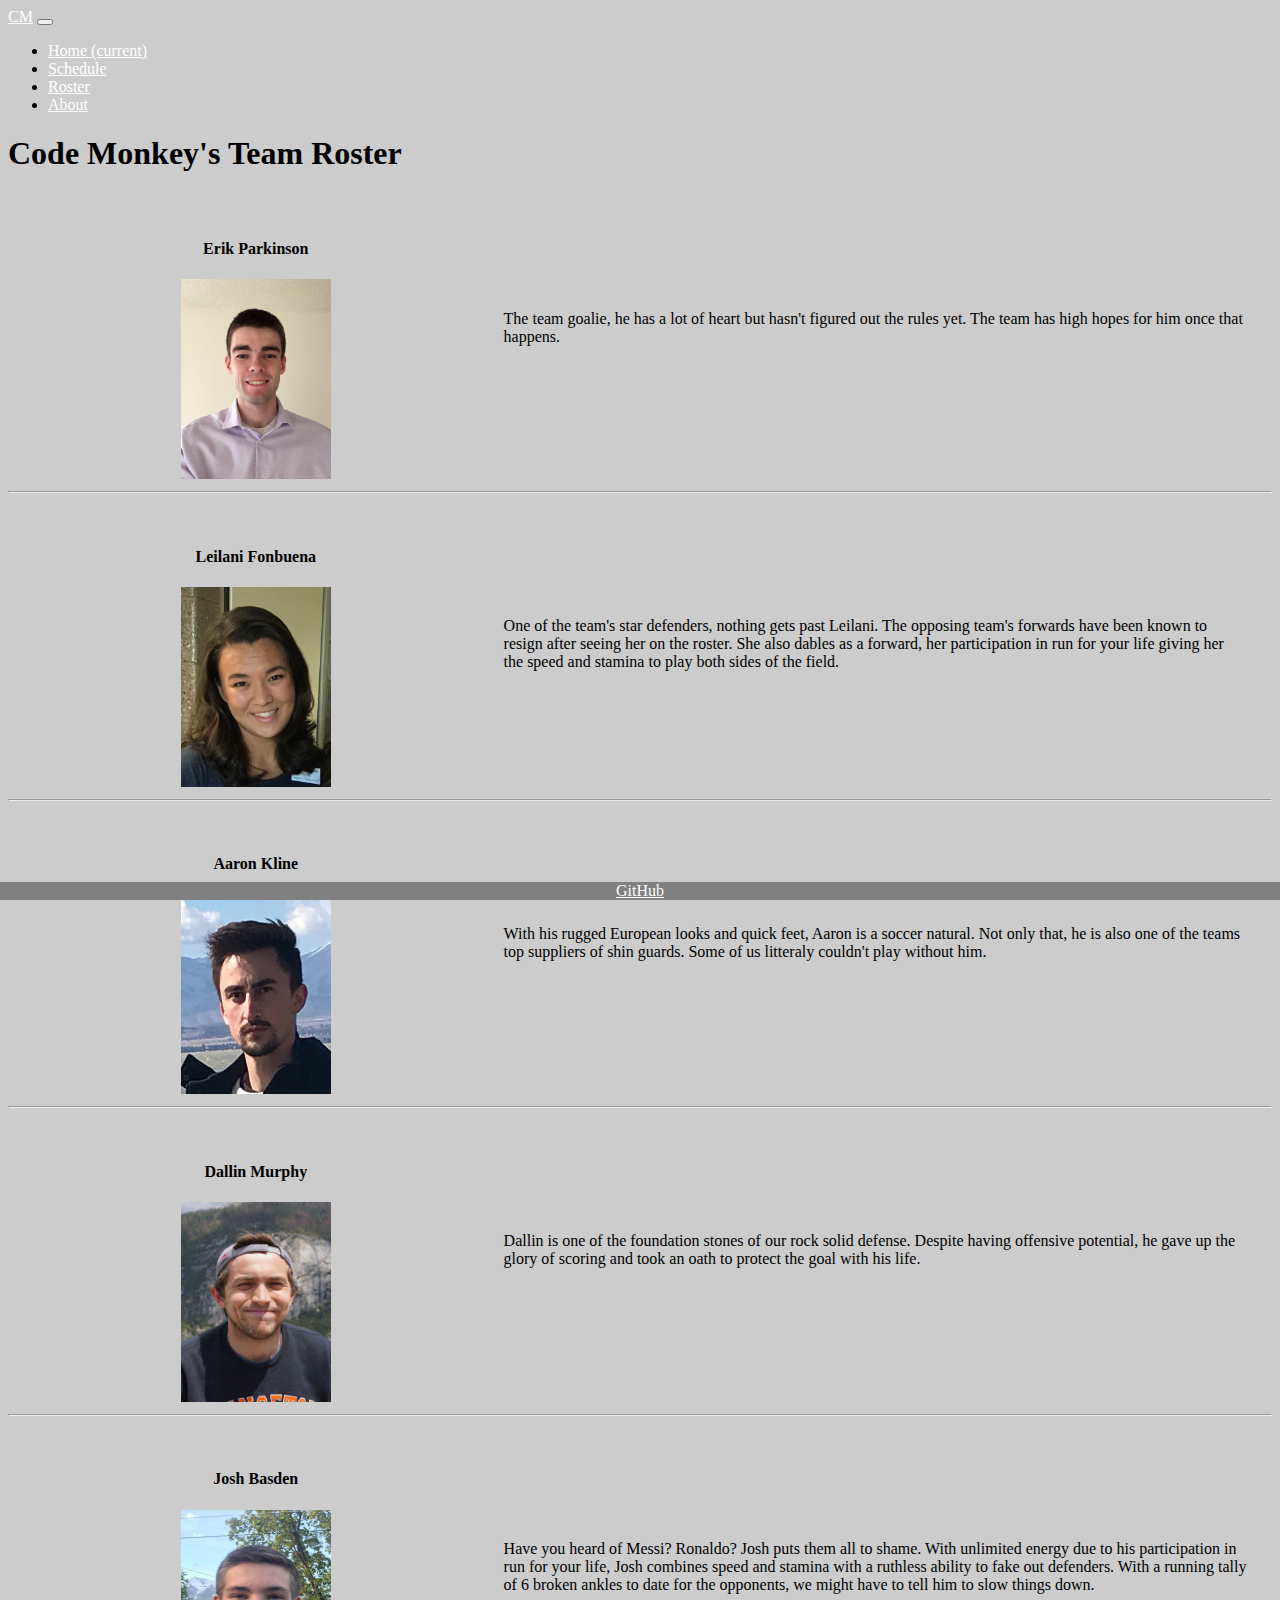
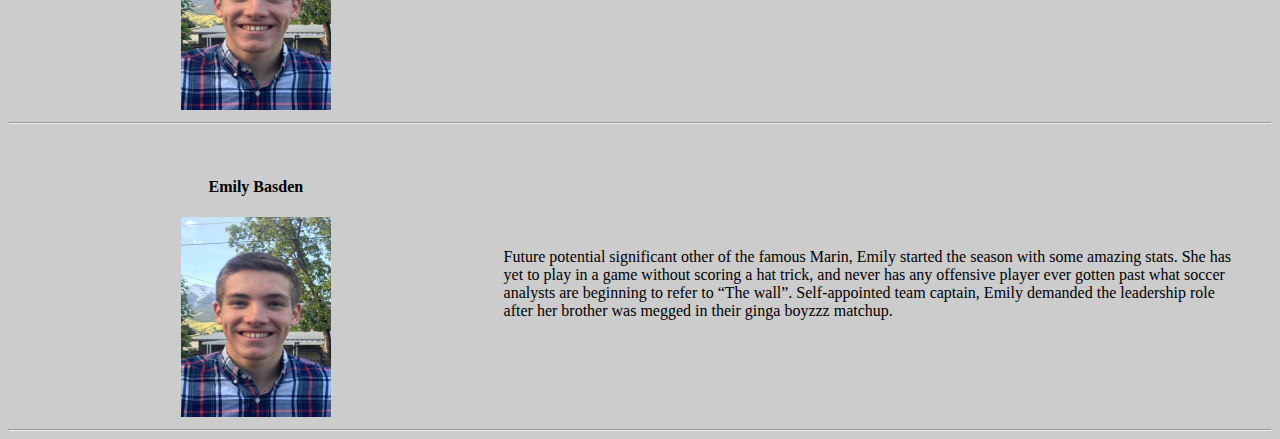
<file: CreativeProject1/pages/roster.html>
<!DOCTYPE html>
<html>

<head>
  <link rel="stylesheet" href="https://stackpath.bootstrapcdn.com/bootstrap/4.2.1/css/bootstrap.min.css" integrity="sha384-GJzZqFGwb1QTTN6wy59ffF1BuGJpLSa9DkKMp0DgiMDm4iYMj70gZWKYbI706tWS" crossorigin="anonymous">
  <link rel="stylesheet" href="../css/styles.css" />
  <title>Roster</title>
</head>

<body>
  <nav class="navbar navbar-expand-lg navbar-dark bg-dark">
    <a class="navbar-brand" href="#">CM</a>
    <button class="navbar-toggler" type="button" data-toggle="collapse" data-target="#navbarNav" aria-controls="navbarNav" aria-expanded="false" aria-label="Toggle navigation">
      <span class="navbar-toggler-icon"></span>
    </button>
    <div class="collapse navbar-collapse" id="navbarNav">
      <ul class="navbar-nav">
        <li class="nav-item active">
          <a class="nav-link" href="/">Home <span class="sr-only">(current)</span></a>
        </li>
        <li class="nav-item">
          <a class="nav-link" href="/pages/schedule.html">Schedule</a>
        </li>
        <li class="nav-item">
          <a class="nav-link" href="/pages/roster.html">Roster</a>
        </li>
        <li class="nav-item">
          <a class="nav-link" href="/pages/about.html">About</a>
        </li>
      </ul>
    </div>
  </nav>

  <h1 class="title">Code Monkey's Team Roster</h1>

  <div class="section">
    <div class="aside">
      <center>
        <h4>Erik Parkinson</h4>
        <img src="../images/Erik.jpg" alt="Erik Parkinson" height="200" width="150">
      </center>
    </div>
    <div class="article">
      <p>
        The team goalie, he has a lot of heart but hasn't figured out the rules
        yet. The team has high hopes for him once that happens.
      </p>
    </div>
  </div>
  <hr class="thin">

  <div class="section">
    <div class="aside">
      <center>
        <h4>Leilani Fonbuena</h4>
        <img src="../images/Leilani.jpg" alt="Leilani Fonbuena" height="200" width="150">
      </center>
    </div>
    <div class="article">
      <p>
        One of the team's star defenders, nothing gets past Leilani. The opposing
        team's forwards have been known to resign after seeing her on the roster.
        She also dables as a forward, her participation in run for your life giving
        her the speed and stamina to play both sides of the field.
      </p>
    </div>
  </div>
  <hr class="thin">

  <div class="section">
    <div class="aside">
      <center>
        <h4>Aaron Kline</h4>
        <img src="../images/Aaron.jpg" alt="Aaron Kline" height="200" width="150">
      </center>
    </div>
    <div class="article">
      <p>
        With his rugged European looks and quick feet, Aaron is a soccer natural.
        Not only that, he is also one of the teams top suppliers of shin guards.
        Some of us litteraly couldn't play without him.
      </p>
    </div>
  </div>
  <hr class="thin">

  <div class="section">
    <div class="aside">
      <center>
        <h4>Dallin Murphy</h4>
        <img src="../images/Dallin.jpg" alt="Dallin Murphy" height="200" width="150">
      </center>
    </div>
    <div class="article">
      <p>
        Dallin is one of the foundation stones of our rock solid defense. Despite
        having offensive potential, he gave up the glory of scoring and took an
        oath to protect the goal with his life.
      </p>
    </div>
  </div>
  <hr class="thin">

  <div class="section">
    <div class="aside">
      <center>
        <h4>Josh Basden</h4>
        <img src="../images/Josh.jpg" alt="Josh Basden" height="200" width="150">
      </center>
    </div>
    <div class="article">
      <p>
        Have you heard of Messi? Ronaldo? Josh puts them all to shame. With
        unlimited energy due to his participation in run for your life, Josh
        combines speed and stamina with a ruthless ability to fake out defenders.
        With a running tally of 6 broken ankles to date for the opponents, we
        might have to tell him to slow things down.
      </p>
    </div>
  </div>
  <hr class="thin">
  
  <div class="section">
    <div class="aside">
      <center>
        <h4>Emily Basden</h4>
        <img src="../images/Josh.jpg" alt="Emily Basden" height="200" width="150">
      </center>
    </div>
    <div class="article">
      <p>
       Future potential significant other of the famous Marin,
        Emily started the season with some amazing stats.
        She has yet to play in a game without scoring a hat trick,
        and never has any offensive player ever gotten past what
        soccer analysts are beginning to refer to “The wall”.
        Self-appointed team captain, Emily demanded the leadership
        role after her brother was megged in their ginga boyzzz matchup.
      </p>
    </div>
  </div>
  <hr class="thin">







  <script src="https://code.jquery.com/jquery-3.3.1.slim.min.js" integrity="sha384-q8i/X+965DzO0rT7abK41JStQIAqVgRVzpbzo5smXKp4YfRvH+8abtTE1Pi6jizo" crossorigin="anonymous"></script>
  <script src="https://cdnjs.cloudflare.com/ajax/libs/popper.js/1.14.6/umd/popper.min.js" integrity="sha384-wHAiFfRlMFy6i5SRaxvfOCifBUQy1xHdJ/yoi7FRNXMRBu5WHdZYu1hA6ZOblgut" crossorigin="anonymous"></script>
  <script src="https://stackpath.bootstrapcdn.com/bootstrap/4.2.1/js/bootstrap.min.js" integrity="sha384-B0UglyR+jN6CkvvICOB2joaf5I4l3gm9GU6Hc1og6Ls7i6U/mkkaduKaBhlAXv9k" crossorigin="anonymous"></script>
</body>

<div class="footer">
  <a href="https://github.com/erikhparkinson/CS260">GitHub</a>
</div>

</html>
</file>
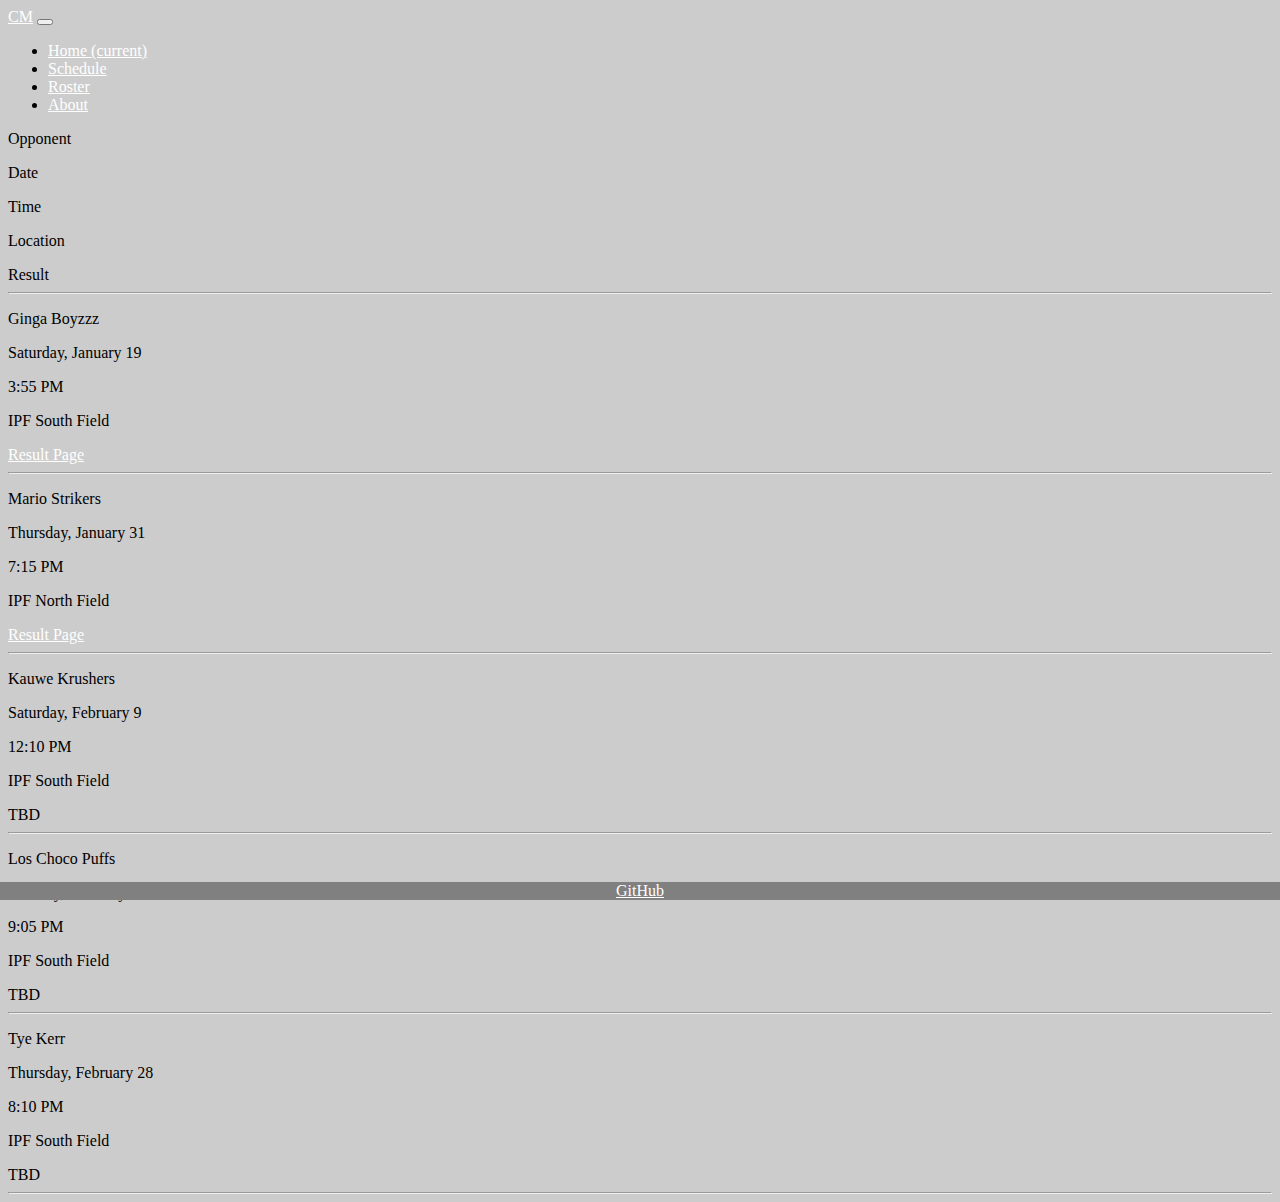
<file: CreativeProject1/pages/schedule.html>
<!DOCTYPE html>
<html>

<head>
  <link rel="stylesheet" href="https://stackpath.bootstrapcdn.com/bootstrap/4.2.1/css/bootstrap.min.css" integrity="sha384-GJzZqFGwb1QTTN6wy59ffF1BuGJpLSa9DkKMp0DgiMDm4iYMj70gZWKYbI706tWS" crossorigin="anonymous">
  <link rel="stylesheet" href="../css/styles.css" />
  <title>Schedule</title>
</head>

<body>
  <nav class="navbar navbar-expand-lg navbar-dark bg-dark">
    <a class="navbar-brand" href="#">CM</a>
    <button class="navbar-toggler" type="button" data-toggle="collapse" data-target="#navbarNav" aria-controls="navbarNav" aria-expanded="false" aria-label="Toggle navigation">
      <span class="navbar-toggler-icon"></span>
    </button>
    <div class="collapse navbar-collapse" id="navbarNav">
      <ul class="navbar-nav">
        <li class="nav-item active">
          <a class="nav-link" href="/">Home <span class="sr-only">(current)</span></a>
        </li>
        <li class="nav-item">
          <a class="nav-link" href="/pages/schedule.html">Schedule</a>
        </li>
        <li class="nav-item">
          <a class="nav-link" href="/pages/roster.html">Roster</a>
        </li>
        <li class="nav-item">
          <a class="nav-link" href="/pages/about.html">About</a>
        </li>
      </ul>
    </div>
  </nav>

  <div class="section-title">
    <div class="opponent">
      <p>Opponent</p>
    </div>
    <div class="date">
      <p>Date</p>
    </div>
    <div class="time">
      <p>Time</p>
    </div>
    <div class="location">
      <p>Location</p>
    </div>
    <div class="result">
      Result
    </div>
  </div>
  <hr class="thick">


  <div class="section-game">
    <div class="opponent">
      <p>Ginga Boyzzz</p>
    </div>
    <div class="date">
      <p>Saturday, January 19</p>
    </div>
    <div class="time">
      <p>3:55 PM</p>
    </div>
    <div class="location">
      <p>IPF South Field</p>
    </div>
    <div class="result">
      <a class="nav-link game-result" href="/pages/game1.html">Result Page</a>
    </div>
  </div>
  <hr class="thin">

  <div class="section-game">
    <div class="opponent">
      <p>Mario Strikers</p>
    </div>
    <div class="date">
      <p>Thursday, January 31</p>
    </div>
    <div class="time">
      <p>7:15 PM</p>
    </div>
    <div class="location">
      <p>IPF North Field</p>
    </div>
    <div class="result">
      <a class="nav-link game-result" href="/pages/game2.html">Result Page</a>
    </div>
  </div>
  <hr class="thin">

  <div class="section-game">
    <div class="opponent">
      <p>Kauwe Krushers</p>
    </div>
    <div class="date">
      <p>Saturday, February 9</p>
    </div>
    <div class="time">
      <p>12:10 PM</p>
    </div>
    <div class="location">
      <p>IPF South Field</p>
    </div>
    <div class="result">
      TBD
    </div>
  </div>
  <hr class="thin">

  <div class="section-game">
    <div class="opponent">
      <p>Los Choco Puffs</p>
    </div>
    <div class="date">
      <p>Tuesday, February 19</p>
    </div>
    <div class="time">
      <p>9:05 PM</p>
    </div>
    <div class="location">
      <p>IPF South Field</p>
    </div>
    <div class="result">
      TBD
    </div>
  </div>
  <hr class="thin">

  <div class="section-game">
    <div class="opponent">
      <p>Tye Kerr</p>
    </div>
    <div class="date">
      <p>Thursday, February 28</p>
    </div>
    <div class="time">
      <p>8:10 PM</p>
    </div>
    <div class="location">
      <p>IPF South Field</p>
    </div>
    <div class="result">
      TBD
    </div>
  </div>
  <hr class="thin">


  <script src="https://code.jquery.com/jquery-3.3.1.slim.min.js" integrity="sha384-q8i/X+965DzO0rT7abK41JStQIAqVgRVzpbzo5smXKp4YfRvH+8abtTE1Pi6jizo" crossorigin="anonymous"></script>
  <script src="https://cdnjs.cloudflare.com/ajax/libs/popper.js/1.14.6/umd/popper.min.js" integrity="sha384-wHAiFfRlMFy6i5SRaxvfOCifBUQy1xHdJ/yoi7FRNXMRBu5WHdZYu1hA6ZOblgut" crossorigin="anonymous"></script>
  <script src="https://stackpath.bootstrapcdn.com/bootstrap/4.2.1/js/bootstrap.min.js" integrity="sha384-B0UglyR+jN6CkvvICOB2joaf5I4l3gm9GU6Hc1og6Ls7i6U/mkkaduKaBhlAXv9k" crossorigin="anonymous"></script>
</body>

<div class="footer">
  <a href="https://github.com/erikhparkinson/CS260">GitHub</a>
</div>

</html>
</file>
<file: CreativeProject1/css/styles.css>
navbar-brand {
  border: 10px;
}

/* Image Grid */
.portfolio {
  display: grid;
  grid-template: auto auto auto auto auto / 1fr 1fr 1fr;
  grid-column-gap: 10px;
  grid-row-gap: 10px;
  padding-top: 10px;
}

.image img {
  width: 100%;
  height: 100%;
}

center {
  text-align: center;
}

body {
 background-color: #cccccc;
}

.back-image {
  background-image: url("../images/Chicago/FullCity.jpg");
  background-color: #cccccc;
  height: 500px;
  background-position: center;
  background-repeat: no-repeat;
  background-size: cover;
  position: relative;
}

.back-text {
  text-align: center;
  position: absolute;
  top: 54%;
  left: 50%;
  transform: translate(-50%, -50%);
  color: white;
}

.review-body{
  text-align: center;
  height: 100px;
  margin-top: 50px;
}

.review-text {
  font-style: italic;
  font-size: 20px;
  font-family: cursive;
}

.review-author {
  font-style: bold;
  font-size: 25px;
  font-family: fantasy;
}

.section {
 display: flex;
}

.aside {
 flex: 2;
 margin-top: 25px;
}

.article {
 flex: 3;
 margin-top: 100px;
 margin-right: 25px;
}

.footer {
  position: fixed;
  left: 0;
  bottom: 0;
  width: 100%;
  background-color: grey;
  color: white;
  text-align: center;
}

a {
  color: white;
}
</file>
